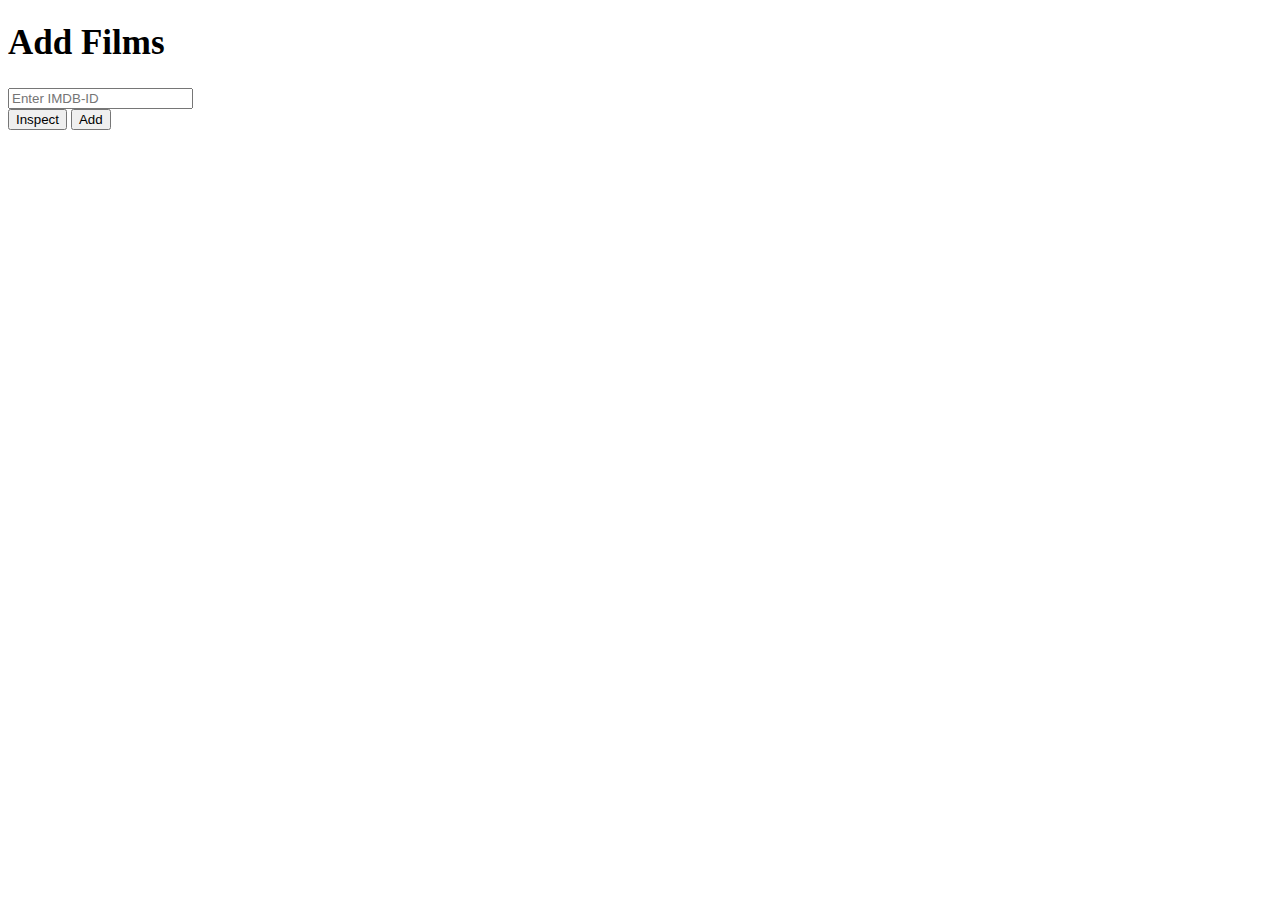
<file: pages/addFilms/addFilms.html>
<!DOCTYPE html>
<html>
<head>
</head>
<body>
    <div id="add-films-template" class="template">
        <div>
            <h1 class="text-center" style="font-size: 35px; font-weight: bolder; margin-bottom: 25px;">Add Films</h1>
            <form id="add-film-form">
                <input id="film-input" type="text" placeholder="Enter IMDB-ID">
            </form>
            <div id="inspect-film"></div>
            <div id="response"></div>
            <button id="inspect-btn">Inspect</button>
            <button id="add-film-btn">Add</button>
        </div>
    </div>
</body>
</html>
</file>
